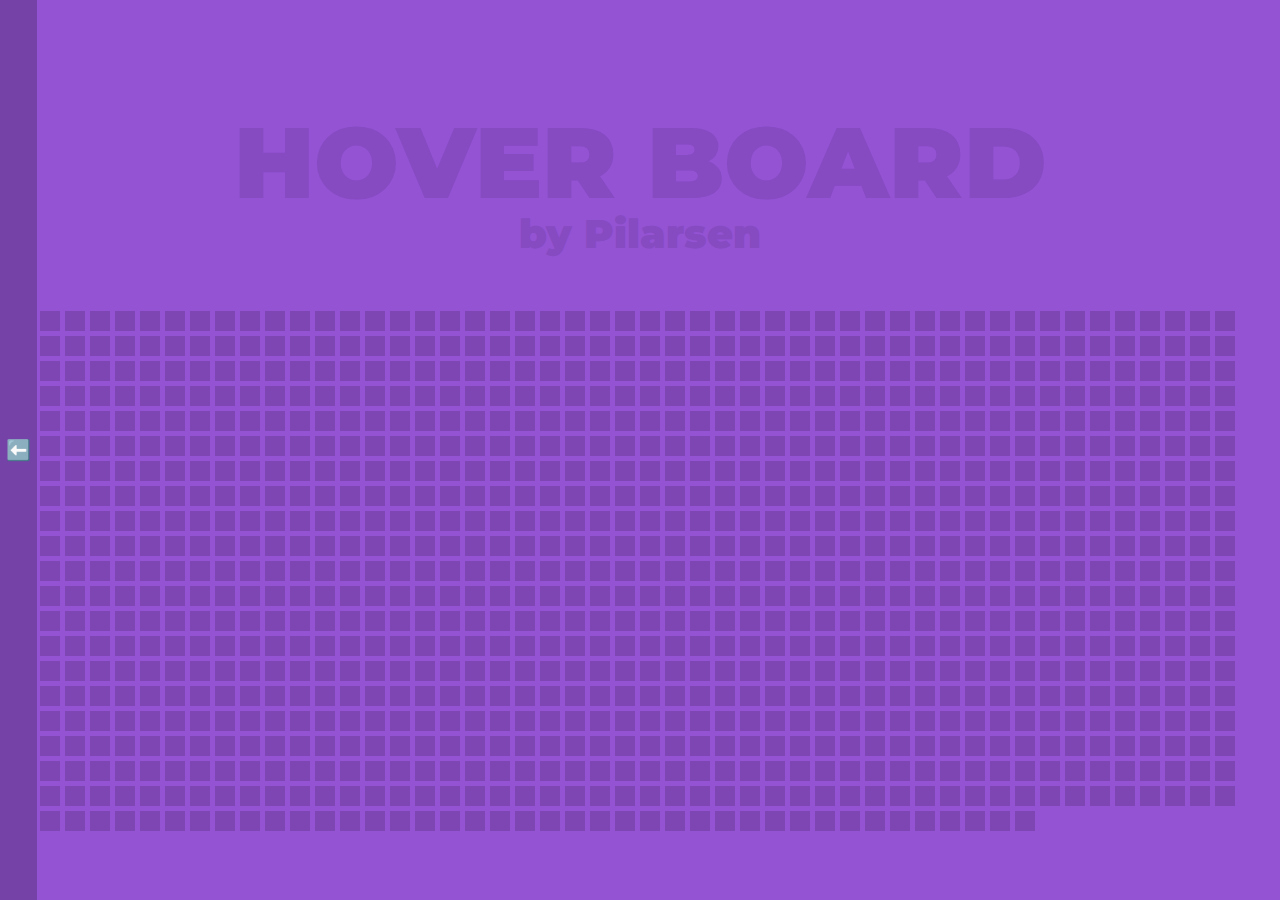
<file: hover-board.html>
<!-- jokes.html -->
<!DOCTYPE html>
<html lang="en">

<head>
    <meta charset="UTF-8">
    <meta name="viewport" content="width=device-width, initial-scale=1.0">
    <title>HOVER BOARD</title>
    <link rel="stylesheet" href="styles/style.css">
    <link rel="stylesheet" href="styles/hover-board.css">
    <link rel="preconnect" href="https://fonts.googleapis.com">
    <link rel="preconnect" href="https://fonts.gstatic.com" crossorigin>
    <link href="https://fonts.googleapis.com/css2?family=Montserrat:ital,wght@0,100..900;1,100..900&display=swap"
        rel="stylesheet">
</head>

<body>
    <div class="container body-container">
        <header class="header">
            <h1 class="header__title">HOVER BOARD <br><span class="header__subtitle">by Pilarsen</span></h1>
        </header>
        <div class="content">
            <div class="hover-board" id="hoverBoard"></div>
        </div>
    </div>
    <script src="scripts/main.js"></script>
    <script src="scripts/hover-board.js"></script>
</body>

</html>
</file>
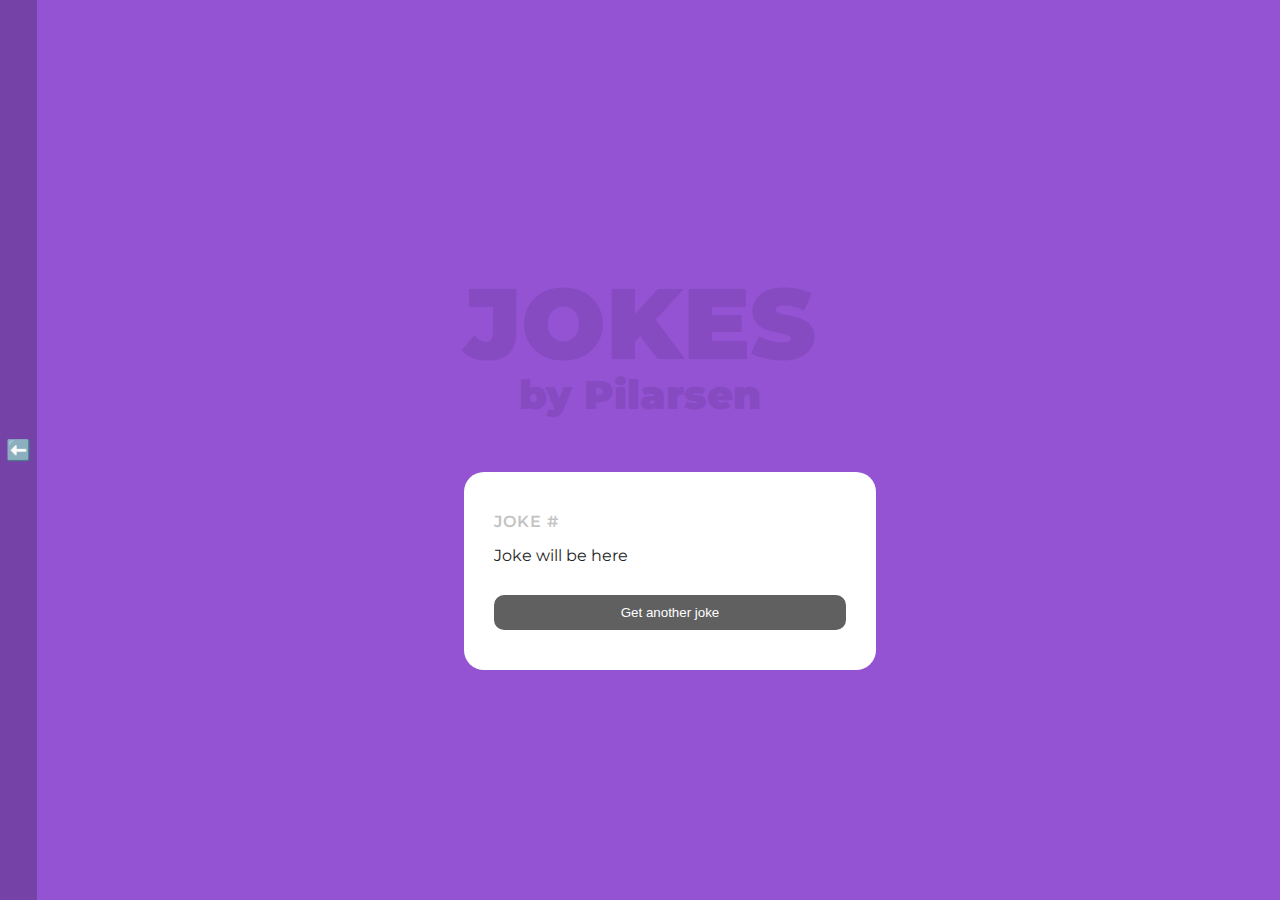
<file: jokes.html>
<!-- jokes.html -->
<!DOCTYPE html>
<html lang="en">

<head>
    <meta charset="UTF-8">
    <meta name="viewport" content="width=device-width, initial-scale=1.0">
    <title>JOKES</title>
    <link rel="stylesheet" href="styles/style.css">
    <link rel="stylesheet" href="styles/jokes.css">
    <link rel="preconnect" href="https://fonts.googleapis.com">
    <link rel="preconnect" href="https://fonts.gstatic.com" crossorigin>
    <link href="https://fonts.googleapis.com/css2?family=Montserrat:ital,wght@0,100..900;1,100..900&display=swap"
        rel="stylesheet">
</head>

<body>
    <div class="container body-container">
        <header class="header">
            <h1 class="header__title">JOKES <br><span class="header__subtitle">by Pilarsen</span></h1>
        </header>
        <div class="content">
            <div class="jokes">
                <div class="jokes__title">Joke #<span id="jokesNum" class="jokes__num"></span></div>
                <div id="jokesText" class="jokes__text">Joke will be here</div>
                <button class="jokes__btn" onclick="getJoke()">Get another joke</button>
            </div>
        </div>
    </div>
    <script src="scripts/main.js"></script>
    <script src="scripts/jokes.js"></script>
</body>

</html>
</file>
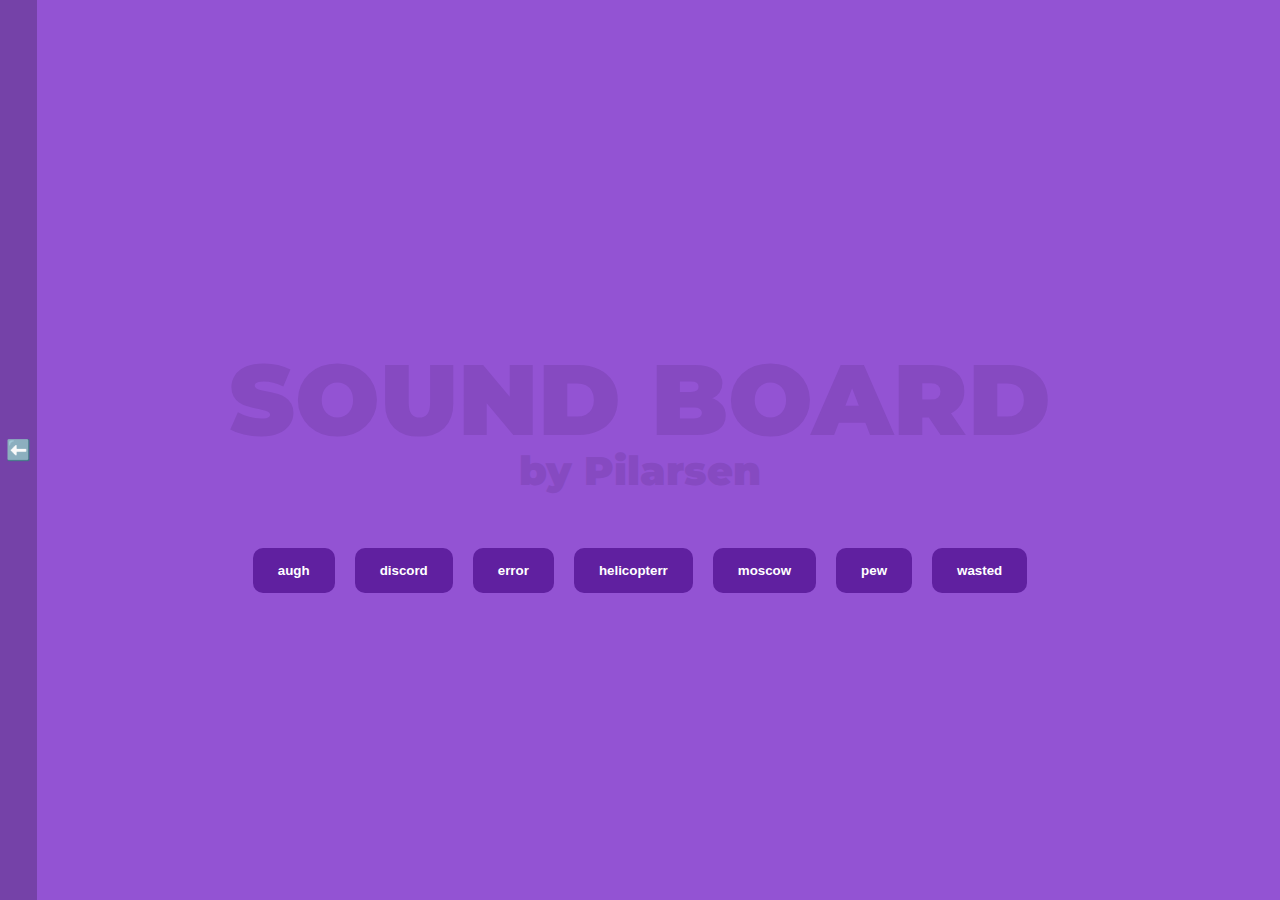
<file: sound-board.html>
<!-- sound-board.html -->
<!DOCTYPE html>
<html lang="en">

<head>
    <meta charset="UTF-8">
    <meta name="viewport" content="width=device-width, initial-scale=1.0">
    <title>SOUND BOARD</title>
    <link rel="stylesheet" href="styles/style.css">
    <link rel="stylesheet" href="styles/sound-board.css">
    <link rel="preconnect" href="https://fonts.googleapis.com">
    <link rel="preconnect" href="https://fonts.gstatic.com" crossorigin>
    <link href="https://fonts.googleapis.com/css2?family=Montserrat:ital,wght@0,100..900;1,100..900&display=swap"
        rel="stylesheet">
</head>

<body>
    <div class="container body-container">
        <header class="header">
            <h1 class="header__title">SOUND BOARD <br><span class="header__subtitle">by Pilarsen</span></h1>

        </header>
        <div class="content">
            <div class="sound-board">
                <div id="sounds" class="sound-board__sounds"></div>
                <div id="buttons" class="sound-board__buttons"></div>
            </div>
        </div>
    </div>
    <script src="scripts/main.js"></script>
    <script src="scripts/sound-board.js"></script>
</body>

</html>
</file>
<file: styles/style.css>
body {
    background: #9353d3;
    height: 100vh;
    color: #fff;
    font-family: "Montserrat", "sans-serif";
    margin: 0;
    display: flex;
    position: relative;
}

.back-btn {
    background: rgba(0, 0, 0, 0.2);
    border: none;
    font-size: 20px;
    position: absolute;
    height: 100%;
}

.container {
    max-width: 1200px;
    margin-left: auto;
    margin-right: auto;
}

.body-container {
    display: flex;
    justify-content: center;
    align-items: center;
    flex-direction: column;
    height: 100%;
}

.header__title {
    text-align: center;
    color: #864ac1;
    font-weight: 900;
    font-size: 100px;
    line-height: 0.5;
}

.header__subtitle {
    font-size: 40px;
}

.main-nav {
    display: flex;
    gap: 30px;
}

.main-nav__item {
    background: #6020a0;
    padding: 15px 25px;
    border-radius: 10px;
    color: #fff;
    text-decoration: none;
    font-weight: 600;
    transition: 0.5s;
}

.main-nav__item:hover {
    scale: 1.1;
    box-shadow: 0px 0px 10px #301050b0;
    transition: 0.5s;
}
</file>
<file: styles/hover-board.css>
.hover-board {
    display: flex;
    flex-wrap: wrap;
    gap: 5px;
}

.hover-board__pixel {
    width: 20px;
    height: 20px;
    background: rgba(0, 0, 0, 0.15);
    transition: 1.5s ease;
}

.hover-board__pixel:hover {
    transition-duration: 0s;
}
</file>
<file: styles/jokes.css>
.content {
    width: 100%;
}

.jokes {
    background: #fff;
    color: #232323;
    display: flex;
    flex-direction: column;
    justify-content: center;
    width: 100%;
    max-width: 600px;
    margin-left: auto;
    margin-right: auto;
    padding: 40px 30px;
    border-radius: 20px;
}

.jokes__title {
    font-weight: 600;
    color: #c3c3c3;
    text-transform: uppercase;
    letter-spacing: 1px;
    margin-bottom: 15px;
}

.jokes__btn {
    margin-top: 30px;
    border: none;
    background: #606060;
    color: #fff;
    cursor: pointer;
    padding: 10px 20px;
    border-radius: 10px;
    transition: all ease-in-out 0.3s;
}

.jokes__btn:hover {
    background: #303030;
}
</file>
<file: styles/sound-board.css>
.sound-board__sounds {
    display: none;
}

.sound-board__buttons {
    display: flex;
    flex-wrap: wrap;
    gap: 20px;
    justify-content: center;
}

.sound-board__btn {
    background: #6020a0;
    padding: 15px 25px;
    border-radius: 10px;
    color: #fff;
    text-decoration: none;
    font-weight: 600;
    transition: 0.5s;
    border: none;
}

.sound-board__btn:hover {
    scale: 1.1;
    box-shadow: 0px 0px 10px #301050b0;
    transition: 0.5s;
}
</file>
